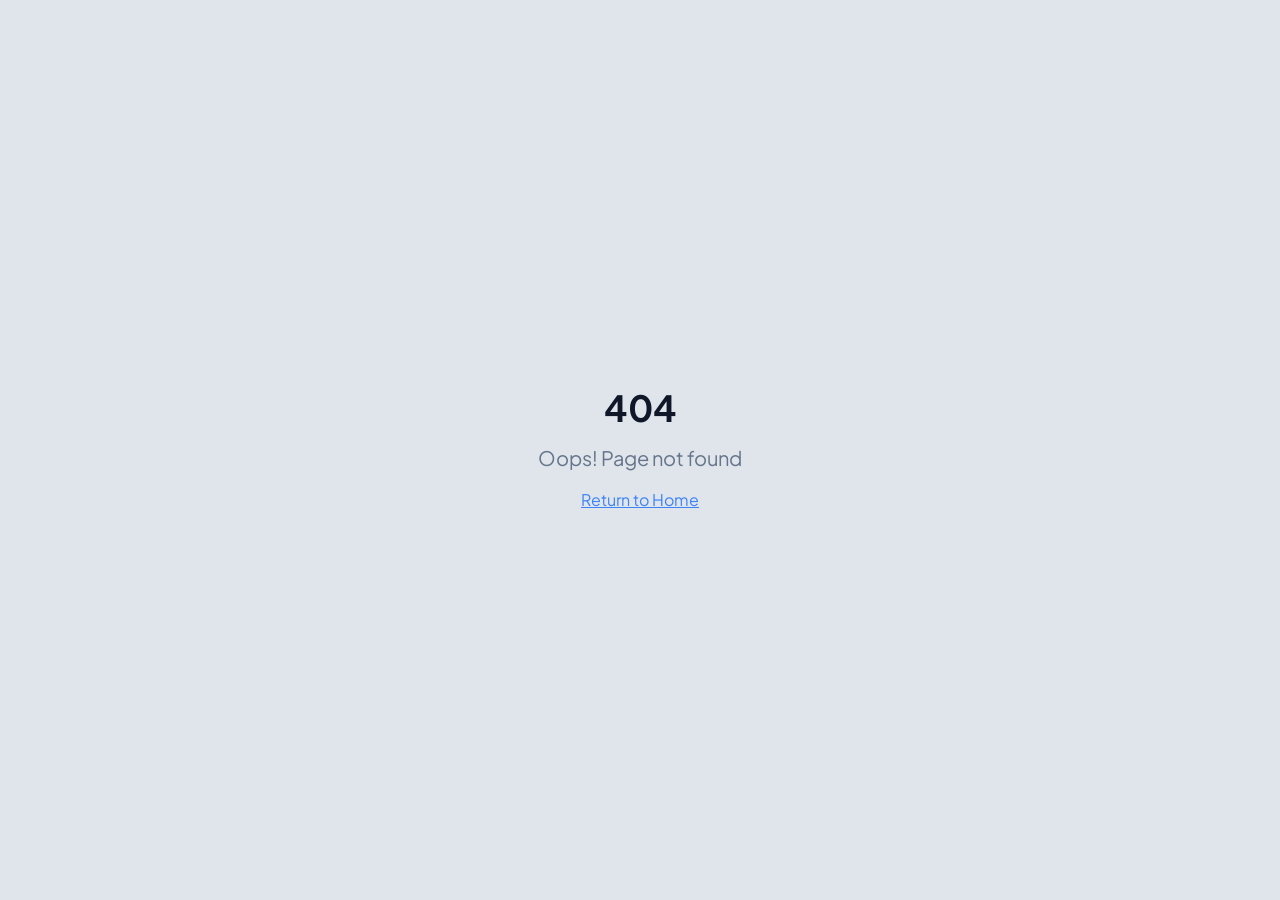
<file: index.html>
<!doctype html>
<html lang="en">
  <head>
    <meta charset="UTF-8" />
    <meta name="viewport" content="width=device-width, initial-scale=1.0" />
    <title>Silversky Technology&#39;s Portfolio</title>
    <meta name="description" content="A passionate individual who always thrives to work on end to end products which develop sustainable and scalable social and technical systems to create impact.">
    <meta name="author" content="Silversky Technology" />
    <link rel="icon" type="image/x-icon" href="/favicon.ico">

    
    
    <meta property="og:type" content="website" />
    <meta property="og:url" content="https://silverskytechnology.github.io/" />

    <meta name="twitter:card" content="summary_large_image" />

    <script type="text/javascript">
      (function(l) {
        if (l.search[1] === '/') {
          var decoded = l.search.slice(1).split('&').map(function(s) {
            return s.replace(/~and~/g, '&')
          }).join('?');
          window.history.replaceState(null, null,
            l.pathname.slice(0, -1) + decoded + l.hash
          );
        }
      }(window.location))
    </script>
    <meta property="og:title" content="Silversky Technology&#39;s Portfolio">
  <meta name="twitter:title" content="Silversky Technology&#39;s Portfolio">
  <meta property="og:description" content="A passionate individual who always thrives to work on end to end products which develop sustainable and scalable social and technical systems to create impact.">
  <meta name="twitter:description" content="A passionate individual who always thrives to work on end to end products which develop sustainable and scalable social and technical systems to create impact.">
  <script type="module" crossorigin src="/assets/index-E8wofwc_.js"></script>
  <link rel="stylesheet" crossorigin href="/assets/index-Da1UOQBT.css">
</head>

  <body>
    <div id="root"></div>
  </body>
</html>
</file>
<file: assets/index-Da1UOQBT.css>
@import"https://fonts.googleapis.com/css2?family=Plus+Jakarta+Sans:wght@300;400;500;600;700;800&display=swap";*,:before,:after{--tw-border-spacing-x: 0;--tw-border-spacing-y: 0;--tw-translate-x: 0;--tw-translate-y: 0;--tw-rotate: 0;--tw-skew-x: 0;--tw-skew-y: 0;--tw-scale-x: 1;--tw-scale-y: 1;--tw-pan-x: ;--tw-pan-y: ;--tw-pinch-zoom: ;--tw-scroll-snap-strictness: proximity;--tw-gradient-from-position: ;--tw-gradient-via-position: ;--tw-gradient-to-position: ;--tw-ordinal: ;--tw-slashed-zero: ;--tw-numeric-figure: ;--tw-numeric-spacing: ;--tw-numeric-fraction: ;--tw-ring-inset: ;--tw-ring-offset-width: 0px;--tw-ring-offset-color: #fff;--tw-ring-color: rgb(59 130 246 / .5);--tw-ring-offset-shadow: 0 0 #0000;--tw-ring-shadow: 0 0 #0000;--tw-shadow: 0 0 #0000;--tw-shadow-colored: 0 0 #0000;--tw-blur: ;--tw-brightness: ;--tw-contrast: ;--tw-grayscale: ;--tw-hue-rotate: ;--tw-invert: ;--tw-saturate: ;--tw-sepia: ;--tw-drop-shadow: ;--tw-backdrop-blur: ;--tw-backdrop-brightness: ;--tw-backdrop-contrast: ;--tw-backdrop-grayscale: ;--tw-backdrop-hue-rotate: ;--tw-backdrop-invert: ;--tw-backdrop-opacity: ;--tw-backdrop-saturate: ;--tw-backdrop-sepia: ;--tw-contain-size: ;--tw-contain-layout: ;--tw-contain-paint: ;--tw-contain-style: }::backdrop{--tw-border-spacing-x: 0;--tw-border-spacing-y: 0;--tw-translate-x: 0;--tw-translate-y: 0;--tw-rotate: 0;--tw-skew-x: 0;--tw-skew-y: 0;--tw-scale-x: 1;--tw-scale-y: 1;--tw-pan-x: ;--tw-pan-y: ;--tw-pinch-zoom: ;--tw-scroll-snap-strictness: proximity;--tw-gradient-from-position: ;--tw-gradient-via-position: ;--tw-gradient-to-position: ;--tw-ordinal: ;--tw-slashed-zero: ;--tw-numeric-figure: ;--tw-numeric-spacing: ;--tw-numeric-fraction: ;--tw-ring-inset: ;--tw-ring-offset-width: 0px;--tw-ring-offset-color: #fff;--tw-ring-color: rgb(59 130 246 / .5);--tw-ring-offset-shadow: 0 0 #0000;--tw-ring-shadow: 0 0 #0000;--tw-shadow: 0 0 #0000;--tw-shadow-colored: 0 0 #0000;--tw-blur: ;--tw-brightness: ;--tw-contrast: ;--tw-grayscale: ;--tw-hue-rotate: ;--tw-invert: ;--tw-saturate: ;--tw-sepia: ;--tw-drop-shadow: ;--tw-backdrop-blur: ;--tw-backdrop-brightness: ;--tw-backdrop-contrast: ;--tw-backdrop-grayscale: ;--tw-backdrop-hue-rotate: ;--tw-backdrop-invert: ;--tw-backdrop-opacity: ;--tw-backdrop-saturate: ;--tw-backdrop-sepia: ;--tw-contain-size: ;--tw-contain-layout: ;--tw-contain-paint: ;--tw-contain-style: }*,:before,:after{box-sizing:border-box;border-width:0;border-style:solid;border-color:#e5e7eb}:before,:after{--tw-content: ""}html,:host{line-height:1.5;-webkit-text-size-adjust:100%;-moz-tab-size:4;-o-tab-size:4;tab-size:4;font-family:Plus Jakarta Sans,sans-serif;font-feature-settings:normal;font-variation-settings:normal;-webkit-tap-highlight-color:transparent}body{margin:0;line-height:inherit}hr{height:0;color:inherit;border-top-width:1px}abbr:where([title]){-webkit-text-decoration:underline dotted;text-decoration:underline dotted}h1,h2,h3,h4,h5,h6{font-size:inherit;font-weight:inherit}a{color:inherit;text-decoration:inherit}b,strong{font-weight:bolder}code,kbd,samp,pre{font-family:ui-monospace,SFMono-Regular,Menlo,Monaco,Consolas,Liberation Mono,Courier New,monospace;font-feature-settings:normal;font-variation-settings:normal;font-size:1em}small{font-size:80%}sub,sup{font-size:75%;line-height:0;position:relative;vertical-align:baseline}sub{bottom:-.25em}sup{top:-.5em}table{text-indent:0;border-color:inherit;border-collapse:collapse}button,input,optgroup,select,textarea{font-family:inherit;font-feature-settings:inherit;font-variation-settings:inherit;font-size:100%;font-weight:inherit;line-height:inherit;letter-spacing:inherit;color:inherit;margin:0;padding:0}button,select{text-transform:none}button,input:where([type=button]),input:where([type=reset]),input:where([type=submit]){-webkit-appearance:button;background-color:transparent;background-image:none}:-moz-focusring{outline:auto}:-moz-ui-invalid{box-shadow:none}progress{vertical-align:baseline}::-webkit-inner-spin-button,::-webkit-outer-spin-button{height:auto}[type=search]{-webkit-appearance:textfield;outline-offset:-2px}::-webkit-search-decoration{-webkit-appearance:none}::-webkit-file-upload-button{-webkit-appearance:button;font:inherit}summary{display:list-item}blockquote,dl,dd,h1,h2,h3,h4,h5,h6,hr,figure,p,pre{margin:0}fieldset{margin:0;padding:0}legend{padding:0}ol,ul,menu{list-style:none;margin:0;padding:0}dialog{padding:0}textarea{resize:vertical}input::-moz-placeholder,textarea::-moz-placeholder{opacity:1;color:#9ca3af}input::placeholder,textarea::placeholder{opacity:1;color:#9ca3af}button,[role=button]{cursor:pointer}:disabled{cursor:default}img,svg,video,canvas,audio,iframe,embed,object{display:block;vertical-align:middle}img,video{max-width:100%;height:auto}[hidden]:where(:not([hidden=until-found])){display:none}:root{--background: 0 0% 100%;--foreground: 222 47% 11%;--card: 0 0% 100%;--card-foreground: 222 47% 11%;--popover: 0 0% 100%;--popover-foreground: 222 47% 11%;--primary: 217 91% 60%;--primary-foreground: 0 0% 100%;--secondary: 210 20% 96%;--secondary-foreground: 222 47% 11%;--muted: 214 20% 90%;--muted-foreground: 215 16% 47%;--accent: 217 91% 60%;--accent-foreground: 0 0% 100%;--destructive: 0 84% 60%;--destructive-foreground: 0 0% 100%;--border: 214 25% 91%;--input: 214 25% 91%;--ring: 217 91% 60%;--radius: .75rem;--sidebar-background: 0 0% 98%;--sidebar-foreground: 240 5.3% 26.1%;--sidebar-primary: 240 5.9% 10%;--sidebar-primary-foreground: 0 0% 98%;--sidebar-accent: 240 4.8% 95.9%;--sidebar-accent-foreground: 240 5.9% 10%;--sidebar-border: 220 13% 91%;--sidebar-ring: 217 91% 60%}*{border-color:hsl(var(--border))}body{--tw-bg-opacity: 1;background-color:rgb(255 255 255 / var(--tw-bg-opacity, 1));font-family:Plus Jakarta Sans,sans-serif;color:hsl(var(--foreground));-webkit-font-smoothing:antialiased;-moz-osx-font-smoothing:grayscale}h1,h2,h3,h4,h5,h6{font-family:Plus Jakarta Sans,sans-serif}.container{width:100%;margin-right:auto;margin-left:auto;padding-right:2rem;padding-left:2rem}@media (min-width: 1400px){.container{max-width:1400px}}.sr-only{position:absolute;width:1px;height:1px;padding:0;margin:-1px;overflow:hidden;clip:rect(0,0,0,0);white-space:nowrap;border-width:0}.pointer-events-none{pointer-events:none}.pointer-events-auto{pointer-events:auto}.visible{visibility:visible}.invisible{visibility:hidden}.fixed{position:fixed}.absolute{position:absolute}.relative{position:relative}.inset-0{top:0;right:0;bottom:0;left:0}.inset-x-0{left:0;right:0}.inset-y-0{top:0;bottom:0}.-bottom-1\/4{bottom:-25%}.-bottom-12{bottom:-3rem}.-left-12{left:-3rem}.-right-1\/4{right:-25%}.-right-12{right:-3rem}.-top-12{top:-3rem}.bottom-0{bottom:0}.bottom-6{bottom:1.5rem}.left-0{left:0}.left-1{left:.25rem}.left-1\/2{left:50%}.left-2{left:.5rem}.left-3{left:.75rem}.left-\[50\%\]{left:50%}.right-0{right:0}.right-1{right:.25rem}.right-2{right:.5rem}.right-3{right:.75rem}.right-4{right:1rem}.right-6{right:1.5rem}.top-0{top:0}.top-1\.5{top:.375rem}.top-1\/2{top:50%}.top-2{top:.5rem}.top-3\.5{top:.875rem}.top-4{top:1rem}.top-\[1px\]{top:1px}.top-\[50\%\]{top:50%}.top-\[60\%\]{top:60%}.top-full{top:100%}.z-10{z-index:10}.z-20{z-index:20}.z-50{z-index:50}.z-\[100\]{z-index:100}.z-\[1\]{z-index:1}.-mx-1{margin-left:-.25rem;margin-right:-.25rem}.mx-2{margin-left:.5rem;margin-right:.5rem}.mx-3\.5{margin-left:.875rem;margin-right:.875rem}.mx-auto{margin-left:auto;margin-right:auto}.my-0\.5{margin-top:.125rem;margin-bottom:.125rem}.my-1{margin-top:.25rem;margin-bottom:.25rem}.-ml-4{margin-left:-1rem}.-mt-4{margin-top:-1rem}.mb-1{margin-bottom:.25rem}.mb-2{margin-bottom:.5rem}.mb-4{margin-bottom:1rem}.mb-5{margin-bottom:1.25rem}.mb-8{margin-bottom:2rem}.ml-1{margin-left:.25rem}.ml-auto{margin-left:auto}.mr-2{margin-right:.5rem}.mt-1\.5{margin-top:.375rem}.mt-2{margin-top:.5rem}.mt-24{margin-top:6rem}.mt-4{margin-top:1rem}.mt-6{margin-top:1.5rem}.mt-auto{margin-top:auto}.line-clamp-2{overflow:hidden;display:-webkit-box;-webkit-box-orient:vertical;-webkit-line-clamp:2}.block{display:block}.flex{display:flex}.inline-flex{display:inline-flex}.table{display:table}.grid{display:grid}.hidden{display:none}.aspect-square{aspect-ratio:1 / 1}.aspect-video{aspect-ratio:16 / 9}.size-4{width:1rem;height:1rem}.h-1\.5{height:.375rem}.h-10{height:2.5rem}.h-11{height:2.75rem}.h-12{height:3rem}.h-2{height:.5rem}.h-2\.5{height:.625rem}.h-3{height:.75rem}.h-3\.5{height:.875rem}.h-4{height:1rem}.h-5{height:1.25rem}.h-6{height:1.5rem}.h-7{height:1.75rem}.h-8{height:2rem}.h-9{height:2.25rem}.h-\[1px\]{height:1px}.h-\[45\%\]{height:45%}.h-\[var\(--radix-navigation-menu-viewport-height\)\]{height:var(--radix-navigation-menu-viewport-height)}.h-\[var\(--radix-select-trigger-height\)\]{height:var(--radix-select-trigger-height)}.h-auto{height:auto}.h-full{height:100%}.h-px{height:1px}.h-svh{height:100svh}.max-h-96{max-height:24rem}.max-h-\[300px\]{max-height:300px}.max-h-screen{max-height:100vh}.min-h-0{min-height:0px}.min-h-\[80px\]{min-height:80px}.min-h-screen{min-height:100vh}.min-h-svh{min-height:100svh}.w-0{width:0px}.w-1{width:.25rem}.w-10{width:2.5rem}.w-11{width:2.75rem}.w-12{width:3rem}.w-16{width:4rem}.w-2{width:.5rem}.w-2\.5{width:.625rem}.w-20{width:5rem}.w-24{width:6rem}.w-3{width:.75rem}.w-3\.5{width:.875rem}.w-3\/4{width:75%}.w-32{width:8rem}.w-4{width:1rem}.w-44{width:11rem}.w-5{width:1.25rem}.w-5\/6{width:83.333333%}.w-64{width:16rem}.w-7{width:1.75rem}.w-72{width:18rem}.w-8{width:2rem}.w-9{width:2.25rem}.w-\[--sidebar-width\]{width:var(--sidebar-width)}.w-\[100px\]{width:100px}.w-\[1px\]{width:1px}.w-auto{width:auto}.w-fit{width:-moz-fit-content;width:fit-content}.w-full{width:100%}.w-max{width:-moz-max-content;width:max-content}.w-px{width:1px}.min-w-0{min-width:0px}.min-w-5{min-width:1.25rem}.min-w-\[12rem\]{min-width:12rem}.min-w-\[8rem\]{min-width:8rem}.min-w-\[var\(--radix-select-trigger-width\)\]{min-width:var(--radix-select-trigger-width)}.max-w-\[--skeleton-width\]{max-width:var(--skeleton-width)}.max-w-lg{max-width:32rem}.max-w-max{max-width:-moz-max-content;max-width:max-content}.max-w-md{max-width:28rem}.max-w-xs{max-width:20rem}.flex-1{flex:1 1 0%}.shrink-0{flex-shrink:0}.flex-grow,.grow{flex-grow:1}.grow-0{flex-grow:0}.basis-full{flex-basis:100%}.caption-bottom{caption-side:bottom}.border-collapse{border-collapse:collapse}.-translate-x-1\/2{--tw-translate-x: -50%;transform:translate(var(--tw-translate-x),var(--tw-translate-y)) rotate(var(--tw-rotate)) skew(var(--tw-skew-x)) skewY(var(--tw-skew-y)) scaleX(var(--tw-scale-x)) scaleY(var(--tw-scale-y))}.-translate-x-px{--tw-translate-x: -1px;transform:translate(var(--tw-translate-x),var(--tw-translate-y)) rotate(var(--tw-rotate)) skew(var(--tw-skew-x)) skewY(var(--tw-skew-y)) scaleX(var(--tw-scale-x)) scaleY(var(--tw-scale-y))}.-translate-y-1\/2{--tw-translate-y: -50%;transform:translate(var(--tw-translate-x),var(--tw-translate-y)) rotate(var(--tw-rotate)) skew(var(--tw-skew-x)) skewY(var(--tw-skew-y)) scaleX(var(--tw-scale-x)) scaleY(var(--tw-scale-y))}.translate-x-\[-50\%\]{--tw-translate-x: -50%;transform:translate(var(--tw-translate-x),var(--tw-translate-y)) rotate(var(--tw-rotate)) skew(var(--tw-skew-x)) skewY(var(--tw-skew-y)) scaleX(var(--tw-scale-x)) scaleY(var(--tw-scale-y))}.translate-x-px{--tw-translate-x: 1px;transform:translate(var(--tw-translate-x),var(--tw-translate-y)) rotate(var(--tw-rotate)) skew(var(--tw-skew-x)) skewY(var(--tw-skew-y)) scaleX(var(--tw-scale-x)) scaleY(var(--tw-scale-y))}.translate-y-\[-50\%\]{--tw-translate-y: -50%;transform:translate(var(--tw-translate-x),var(--tw-translate-y)) rotate(var(--tw-rotate)) skew(var(--tw-skew-x)) skewY(var(--tw-skew-y)) scaleX(var(--tw-scale-x)) scaleY(var(--tw-scale-y))}.rotate-45{--tw-rotate: 45deg;transform:translate(var(--tw-translate-x),var(--tw-translate-y)) rotate(var(--tw-rotate)) skew(var(--tw-skew-x)) skewY(var(--tw-skew-y)) scaleX(var(--tw-scale-x)) scaleY(var(--tw-scale-y))}.rotate-90{--tw-rotate: 90deg;transform:translate(var(--tw-translate-x),var(--tw-translate-y)) rotate(var(--tw-rotate)) skew(var(--tw-skew-x)) skewY(var(--tw-skew-y)) scaleX(var(--tw-scale-x)) scaleY(var(--tw-scale-y))}.transform{transform:translate(var(--tw-translate-x),var(--tw-translate-y)) rotate(var(--tw-rotate)) skew(var(--tw-skew-x)) skewY(var(--tw-skew-y)) scaleX(var(--tw-scale-x)) scaleY(var(--tw-scale-y))}@keyframes pulse{50%{opacity:.5}}.animate-pulse{animation:pulse 2s cubic-bezier(.4,0,.6,1) infinite}.cursor-default{cursor:default}.cursor-pointer{cursor:pointer}.touch-none{touch-action:none}.select-none{-webkit-user-select:none;-moz-user-select:none;user-select:none}.list-none{list-style-type:none}.break-inside-avoid{-moz-column-break-inside:avoid;break-inside:avoid}.grid-cols-1{grid-template-columns:repeat(1,minmax(0,1fr))}.flex-row{flex-direction:row}.flex-col{flex-direction:column}.flex-col-reverse{flex-direction:column-reverse}.flex-wrap{flex-wrap:wrap}.items-start{align-items:flex-start}.items-end{align-items:flex-end}.items-center{align-items:center}.items-stretch{align-items:stretch}.justify-center{justify-content:center}.justify-between{justify-content:space-between}.gap-0{gap:0px}.gap-1{gap:.25rem}.gap-1\.5{gap:.375rem}.gap-2{gap:.5rem}.gap-3{gap:.75rem}.gap-4{gap:1rem}.gap-6{gap:1.5rem}.space-x-1>:not([hidden])~:not([hidden]){--tw-space-x-reverse: 0;margin-right:calc(.25rem * var(--tw-space-x-reverse));margin-left:calc(.25rem * calc(1 - var(--tw-space-x-reverse)))}.space-x-4>:not([hidden])~:not([hidden]){--tw-space-x-reverse: 0;margin-right:calc(1rem * var(--tw-space-x-reverse));margin-left:calc(1rem * calc(1 - var(--tw-space-x-reverse)))}.space-y-1>:not([hidden])~:not([hidden]){--tw-space-y-reverse: 0;margin-top:calc(.25rem * calc(1 - var(--tw-space-y-reverse)));margin-bottom:calc(.25rem * var(--tw-space-y-reverse))}.space-y-1\.5>:not([hidden])~:not([hidden]){--tw-space-y-reverse: 0;margin-top:calc(.375rem * calc(1 - var(--tw-space-y-reverse)));margin-bottom:calc(.375rem * var(--tw-space-y-reverse))}.space-y-2>:not([hidden])~:not([hidden]){--tw-space-y-reverse: 0;margin-top:calc(.5rem * calc(1 - var(--tw-space-y-reverse)));margin-bottom:calc(.5rem * var(--tw-space-y-reverse))}.space-y-3>:not([hidden])~:not([hidden]){--tw-space-y-reverse: 0;margin-top:calc(.75rem * calc(1 - var(--tw-space-y-reverse)));margin-bottom:calc(.75rem * var(--tw-space-y-reverse))}.space-y-4>:not([hidden])~:not([hidden]){--tw-space-y-reverse: 0;margin-top:calc(1rem * calc(1 - var(--tw-space-y-reverse)));margin-bottom:calc(1rem * var(--tw-space-y-reverse))}.overflow-auto{overflow:auto}.overflow-hidden{overflow:hidden}.overflow-y-auto{overflow-y:auto}.overflow-x-hidden{overflow-x:hidden}.whitespace-nowrap{white-space:nowrap}.break-words{overflow-wrap:break-word}.rounded-2xl{border-radius:1rem}.rounded-\[2px\]{border-radius:2px}.rounded-\[inherit\]{border-radius:inherit}.rounded-full{border-radius:9999px}.rounded-lg{border-radius:var(--radius)}.rounded-md{border-radius:calc(var(--radius) - 2px)}.rounded-sm{border-radius:calc(var(--radius) - 4px)}.rounded-xl{border-radius:.75rem}.rounded-b-2xl{border-bottom-right-radius:1rem;border-bottom-left-radius:1rem}.rounded-t-\[10px\]{border-top-left-radius:10px;border-top-right-radius:10px}.rounded-tl-sm{border-top-left-radius:calc(var(--radius) - 4px)}.border{border-width:1px}.border-2{border-width:2px}.border-\[1\.5px\]{border-width:1.5px}.border-y{border-top-width:1px;border-bottom-width:1px}.border-b{border-bottom-width:1px}.border-l{border-left-width:1px}.border-r{border-right-width:1px}.border-t{border-top-width:1px}.border-dashed{border-style:dashed}.border-\[--color-border\]{border-color:var(--color-border)}.border-amber-200\/60{border-color:#fde68a99}.border-blue-200\/60{border-color:#bfdbfe99}.border-border{border-color:hsl(var(--border))}.border-border\/50{border-color:hsl(var(--border) / .5)}.border-cyan-200\/60{border-color:#a5f3fc99}.border-destructive{border-color:hsl(var(--destructive))}.border-destructive\/50{border-color:hsl(var(--destructive) / .5)}.border-emerald-200\/60{border-color:#a7f3d099}.border-foreground\/15{border-color:hsl(var(--foreground) / .15)}.border-foreground\/5{border-color:hsl(var(--foreground) / .05)}.border-fuchsia-200\/60{border-color:#f5d0fe99}.border-gray-200\/60{border-color:#e5e7eb99}.border-green-200\/60{border-color:#bbf7d099}.border-indigo-200\/60{border-color:#c7d2fe99}.border-input{border-color:hsl(var(--input))}.border-lime-200\/60{border-color:#d9f99d99}.border-orange-200\/60{border-color:#fed7aa99}.border-pink-200\/60{border-color:#fbcfe899}.border-primary{border-color:hsl(var(--primary))}.border-purple-200\/60{border-color:#e9d5ff99}.border-red-200\/60{border-color:#fecaca99}.border-rose-200\/60{border-color:#fecdd399}.border-sidebar-border{border-color:hsl(var(--sidebar-border))}.border-sky-200\/60{border-color:#bae6fd99}.border-slate-100{--tw-border-opacity: 1;border-color:rgb(241 245 249 / var(--tw-border-opacity, 1))}.border-slate-200\/60{border-color:#e2e8f099}.border-stone-200\/60{border-color:#e7e5e499}.border-teal-200\/60{border-color:#99f6e499}.border-transparent{border-color:transparent}.border-violet-200\/60{border-color:#ddd6fe99}.border-yellow-200\/60{border-color:#fef08a99}.border-zinc-200\/60{border-color:#e4e4e799}.border-l-transparent{border-left-color:transparent}.border-t-transparent{border-top-color:transparent}.bg-\[--color-bg\]{background-color:var(--color-bg)}.bg-accent{background-color:hsl(var(--accent))}.bg-amber-50\/80{background-color:#fffbebcc}.bg-background{background-color:hsl(var(--background))}.bg-background\/50{background-color:hsl(var(--background) / .5)}.bg-background\/70{background-color:hsl(var(--background) / .7)}.bg-black\/80{background-color:#000c}.bg-blue-50\/80{background-color:#eff6ffcc}.bg-blue-600{--tw-bg-opacity: 1;background-color:rgb(37 99 235 / var(--tw-bg-opacity, 1))}.bg-border{background-color:hsl(var(--border))}.bg-card{background-color:hsl(var(--card))}.bg-cyan-50\/80{background-color:#ecfeffcc}.bg-destructive{background-color:hsl(var(--destructive))}.bg-emerald-50\/80{background-color:#ecfdf5cc}.bg-foreground{background-color:hsl(var(--foreground))}.bg-fuchsia-50\/80{background-color:#fdf4ffcc}.bg-gray-50\/80{background-color:#f9fafbcc}.bg-green-50\/80{background-color:#f0fdf4cc}.bg-indigo-50\/80{background-color:#eef2ffcc}.bg-lime-50\/80{background-color:#f7fee7cc}.bg-muted{background-color:hsl(var(--muted))}.bg-muted\/50{background-color:hsl(var(--muted) / .5)}.bg-orange-50\/80{background-color:#fff7edcc}.bg-pink-50\/80{background-color:#fdf2f8cc}.bg-popover{background-color:hsl(var(--popover))}.bg-primary{background-color:hsl(var(--primary))}.bg-purple-50\/80{background-color:#faf5ffcc}.bg-red-50\/80{background-color:#fef2f2cc}.bg-rose-50\/80{background-color:#fff1f2cc}.bg-secondary{background-color:hsl(var(--secondary))}.bg-sidebar{background-color:hsl(var(--sidebar-background))}.bg-sidebar-border{background-color:hsl(var(--sidebar-border))}.bg-sky-50\/80{background-color:#f0f9ffcc}.bg-slate-50\/80{background-color:#f8fafccc}.bg-stone-50\/80{background-color:#fafaf9cc}.bg-teal-50\/80{background-color:#f0fdfacc}.bg-transparent{background-color:transparent}.bg-violet-50\/80{background-color:#f5f3ffcc}.bg-white\/90{background-color:#ffffffe6}.bg-yellow-50\/80{background-color:#fefce8cc}.bg-zinc-50\/80{background-color:#fafafacc}.bg-gradient-to-br{background-image:linear-gradient(to bottom right,var(--tw-gradient-stops))}.bg-gradient-to-t{background-image:linear-gradient(to top,var(--tw-gradient-stops))}.from-primary\/5{--tw-gradient-from: hsl(var(--primary) / .05) var(--tw-gradient-from-position);--tw-gradient-to: hsl(var(--primary) / 0) var(--tw-gradient-to-position);--tw-gradient-stops: var(--tw-gradient-from), var(--tw-gradient-to)}.from-sky-50{--tw-gradient-from: #f0f9ff var(--tw-gradient-from-position);--tw-gradient-to: rgb(240 249 255 / 0) var(--tw-gradient-to-position);--tw-gradient-stops: var(--tw-gradient-from), var(--tw-gradient-to)}.from-transparent{--tw-gradient-from: transparent var(--tw-gradient-from-position);--tw-gradient-to: rgb(0 0 0 / 0) var(--tw-gradient-to-position);--tw-gradient-stops: var(--tw-gradient-from), var(--tw-gradient-to)}.via-background{--tw-gradient-to: hsl(var(--background) / 0) var(--tw-gradient-to-position);--tw-gradient-stops: var(--tw-gradient-from), hsl(var(--background)) var(--tw-gradient-via-position), var(--tw-gradient-to)}.via-white{--tw-gradient-to: rgb(255 255 255 / 0) var(--tw-gradient-to-position);--tw-gradient-stops: var(--tw-gradient-from), #fff var(--tw-gradient-via-position), var(--tw-gradient-to)}.via-white\/20{--tw-gradient-to: rgb(255 255 255 / 0) var(--tw-gradient-to-position);--tw-gradient-stops: var(--tw-gradient-from), rgb(255 255 255 / .2) var(--tw-gradient-via-position), var(--tw-gradient-to)}.to-indigo-50\/60{--tw-gradient-to: rgb(238 242 255 / .6) var(--tw-gradient-to-position)}.to-primary\/10{--tw-gradient-to: hsl(var(--primary) / .1) var(--tw-gradient-to-position)}.to-white{--tw-gradient-to: #fff var(--tw-gradient-to-position)}.fill-current{fill:currentColor}.object-contain{-o-object-fit:contain;object-fit:contain}.object-cover{-o-object-fit:cover;object-fit:cover}.object-center{-o-object-position:center;object-position:center}.p-0{padding:0}.p-1{padding:.25rem}.p-1\.5{padding:.375rem}.p-2{padding:.5rem}.p-3{padding:.75rem}.p-4{padding:1rem}.p-5{padding:1.25rem}.p-6{padding:1.5rem}.p-8{padding:2rem}.p-\[1px\]{padding:1px}.px-1{padding-left:.25rem;padding-right:.25rem}.px-2{padding-left:.5rem;padding-right:.5rem}.px-2\.5{padding-left:.625rem;padding-right:.625rem}.px-3{padding-left:.75rem;padding-right:.75rem}.px-4{padding-left:1rem;padding-right:1rem}.px-5{padding-left:1.25rem;padding-right:1.25rem}.px-8{padding-left:2rem;padding-right:2rem}.py-0\.5{padding-top:.125rem;padding-bottom:.125rem}.py-1{padding-top:.25rem;padding-bottom:.25rem}.py-1\.5{padding-top:.375rem;padding-bottom:.375rem}.py-10{padding-top:2.5rem;padding-bottom:2.5rem}.py-2{padding-top:.5rem;padding-bottom:.5rem}.py-20{padding-top:5rem;padding-bottom:5rem}.py-3{padding-top:.75rem;padding-bottom:.75rem}.py-4{padding-top:1rem;padding-bottom:1rem}.py-6{padding-top:1.5rem;padding-bottom:1.5rem}.py-8{padding-top:2rem;padding-bottom:2rem}.pb-16{padding-bottom:4rem}.pb-3{padding-bottom:.75rem}.pb-4{padding-bottom:1rem}.pl-10{padding-left:2.5rem}.pl-2\.5{padding-left:.625rem}.pl-4{padding-left:1rem}.pl-8{padding-left:2rem}.pr-2{padding-right:.5rem}.pr-2\.5{padding-right:.625rem}.pr-8{padding-right:2rem}.pt-0{padding-top:0}.pt-1{padding-top:.25rem}.pt-3{padding-top:.75rem}.pt-4{padding-top:1rem}.text-left{text-align:left}.text-center{text-align:center}.align-middle{vertical-align:middle}.font-mono{font-family:ui-monospace,SFMono-Regular,Menlo,Monaco,Consolas,Liberation Mono,Courier New,monospace}.font-sans{font-family:Plus Jakarta Sans,sans-serif}.text-2xl{font-size:1.5rem;line-height:2rem}.text-3xl{font-size:1.875rem;line-height:2.25rem}.text-4xl{font-size:2.25rem;line-height:2.5rem}.text-\[0\.8rem\]{font-size:.8rem}.text-base{font-size:1rem;line-height:1.5rem}.text-lg{font-size:1.125rem;line-height:1.75rem}.text-sm{font-size:.875rem;line-height:1.25rem}.text-xl{font-size:1.25rem;line-height:1.75rem}.text-xs{font-size:.75rem;line-height:1rem}.font-bold{font-weight:700}.font-medium{font-weight:500}.font-normal{font-weight:400}.font-semibold{font-weight:600}.tabular-nums{--tw-numeric-spacing: tabular-nums;font-variant-numeric:var(--tw-ordinal) var(--tw-slashed-zero) var(--tw-numeric-figure) var(--tw-numeric-spacing) var(--tw-numeric-fraction)}.leading-none{line-height:1}.leading-relaxed{line-height:1.625}.leading-tight{line-height:1.25}.tracking-normal{letter-spacing:0em}.tracking-tight{letter-spacing:-.025em}.tracking-widest{letter-spacing:.1em}.text-accent-foreground{color:hsl(var(--accent-foreground))}.text-amber-500{--tw-text-opacity: 1;color:rgb(245 158 11 / var(--tw-text-opacity, 1))}.text-amber-800{--tw-text-opacity: 1;color:rgb(146 64 14 / var(--tw-text-opacity, 1))}.text-background{color:hsl(var(--background))}.text-blue-500{--tw-text-opacity: 1;color:rgb(59 130 246 / var(--tw-text-opacity, 1))}.text-blue-800{--tw-text-opacity: 1;color:rgb(30 64 175 / var(--tw-text-opacity, 1))}.text-card-foreground{color:hsl(var(--card-foreground))}.text-current{color:currentColor}.text-cyan-500{--tw-text-opacity: 1;color:rgb(6 182 212 / var(--tw-text-opacity, 1))}.text-cyan-800{--tw-text-opacity: 1;color:rgb(21 94 117 / var(--tw-text-opacity, 1))}.text-destructive{color:hsl(var(--destructive))}.text-destructive-foreground{color:hsl(var(--destructive-foreground))}.text-emerald-500{--tw-text-opacity: 1;color:rgb(16 185 129 / var(--tw-text-opacity, 1))}.text-emerald-600{--tw-text-opacity: 1;color:rgb(5 150 105 / var(--tw-text-opacity, 1))}.text-emerald-800{--tw-text-opacity: 1;color:rgb(6 95 70 / var(--tw-text-opacity, 1))}.text-foreground{color:hsl(var(--foreground))}.text-foreground\/50{color:hsl(var(--foreground) / .5)}.text-foreground\/70{color:hsl(var(--foreground) / .7)}.text-foreground\/80{color:hsl(var(--foreground) / .8)}.text-fuchsia-500{--tw-text-opacity: 1;color:rgb(217 70 239 / var(--tw-text-opacity, 1))}.text-fuchsia-800{--tw-text-opacity: 1;color:rgb(134 25 143 / var(--tw-text-opacity, 1))}.text-gray-500{--tw-text-opacity: 1;color:rgb(107 114 128 / var(--tw-text-opacity, 1))}.text-gray-800{--tw-text-opacity: 1;color:rgb(31 41 55 / var(--tw-text-opacity, 1))}.text-green-500{--tw-text-opacity: 1;color:rgb(34 197 94 / var(--tw-text-opacity, 1))}.text-green-800{--tw-text-opacity: 1;color:rgb(22 101 52 / var(--tw-text-opacity, 1))}.text-indigo-500{--tw-text-opacity: 1;color:rgb(99 102 241 / var(--tw-text-opacity, 1))}.text-indigo-800{--tw-text-opacity: 1;color:rgb(55 48 163 / var(--tw-text-opacity, 1))}.text-lime-500{--tw-text-opacity: 1;color:rgb(132 204 22 / var(--tw-text-opacity, 1))}.text-lime-800{--tw-text-opacity: 1;color:rgb(63 98 18 / var(--tw-text-opacity, 1))}.text-muted-foreground{color:hsl(var(--muted-foreground))}.text-orange-500{--tw-text-opacity: 1;color:rgb(249 115 22 / var(--tw-text-opacity, 1))}.text-orange-800{--tw-text-opacity: 1;color:rgb(154 52 18 / var(--tw-text-opacity, 1))}.text-pink-500{--tw-text-opacity: 1;color:rgb(236 72 153 / var(--tw-text-opacity, 1))}.text-pink-800{--tw-text-opacity: 1;color:rgb(157 23 77 / var(--tw-text-opacity, 1))}.text-popover-foreground{color:hsl(var(--popover-foreground))}.text-primary{color:hsl(var(--primary))}.text-primary-foreground{color:hsl(var(--primary-foreground))}.text-purple-500{--tw-text-opacity: 1;color:rgb(168 85 247 / var(--tw-text-opacity, 1))}.text-purple-800{--tw-text-opacity: 1;color:rgb(107 33 168 / var(--tw-text-opacity, 1))}.text-red-500{--tw-text-opacity: 1;color:rgb(239 68 68 / var(--tw-text-opacity, 1))}.text-red-800{--tw-text-opacity: 1;color:rgb(153 27 27 / var(--tw-text-opacity, 1))}.text-rose-500{--tw-text-opacity: 1;color:rgb(244 63 94 / var(--tw-text-opacity, 1))}.text-rose-800{--tw-text-opacity: 1;color:rgb(159 18 57 / var(--tw-text-opacity, 1))}.text-secondary-foreground{color:hsl(var(--secondary-foreground))}.text-sidebar-foreground{color:hsl(var(--sidebar-foreground))}.text-sidebar-foreground\/70{color:hsl(var(--sidebar-foreground) / .7)}.text-sky-500{--tw-text-opacity: 1;color:rgb(14 165 233 / var(--tw-text-opacity, 1))}.text-sky-800{--tw-text-opacity: 1;color:rgb(7 89 133 / var(--tw-text-opacity, 1))}.text-slate-500{--tw-text-opacity: 1;color:rgb(100 116 139 / var(--tw-text-opacity, 1))}.text-slate-800{--tw-text-opacity: 1;color:rgb(30 41 59 / var(--tw-text-opacity, 1))}.text-stone-500{--tw-text-opacity: 1;color:rgb(120 113 108 / var(--tw-text-opacity, 1))}.text-stone-800{--tw-text-opacity: 1;color:rgb(41 37 36 / var(--tw-text-opacity, 1))}.text-teal-500{--tw-text-opacity: 1;color:rgb(20 184 166 / var(--tw-text-opacity, 1))}.text-teal-800{--tw-text-opacity: 1;color:rgb(17 94 89 / var(--tw-text-opacity, 1))}.text-violet-500{--tw-text-opacity: 1;color:rgb(139 92 246 / var(--tw-text-opacity, 1))}.text-violet-800{--tw-text-opacity: 1;color:rgb(91 33 182 / var(--tw-text-opacity, 1))}.text-white{--tw-text-opacity: 1;color:rgb(255 255 255 / var(--tw-text-opacity, 1))}.text-yellow-500{--tw-text-opacity: 1;color:rgb(234 179 8 / var(--tw-text-opacity, 1))}.text-yellow-800{--tw-text-opacity: 1;color:rgb(133 77 14 / var(--tw-text-opacity, 1))}.text-zinc-500{--tw-text-opacity: 1;color:rgb(113 113 122 / var(--tw-text-opacity, 1))}.text-zinc-800{--tw-text-opacity: 1;color:rgb(39 39 42 / var(--tw-text-opacity, 1))}.underline{text-decoration-line:underline}.underline-offset-4{text-underline-offset:4px}.opacity-0{opacity:0}.opacity-50{opacity:.5}.opacity-60{opacity:.6}.opacity-70{opacity:.7}.opacity-80{opacity:.8}.opacity-90{opacity:.9}.shadow-\[0_0_0_1px_hsl\(var\(--sidebar-border\)\)\]{--tw-shadow: 0 0 0 1px hsl(var(--sidebar-border));--tw-shadow-colored: 0 0 0 1px var(--tw-shadow-color);box-shadow:var(--tw-ring-offset-shadow, 0 0 #0000),var(--tw-ring-shadow, 0 0 #0000),var(--tw-shadow)}.shadow-lg{--tw-shadow: 0 10px 15px -3px rgb(0 0 0 / .1), 0 4px 6px -4px rgb(0 0 0 / .1);--tw-shadow-colored: 0 10px 15px -3px var(--tw-shadow-color), 0 4px 6px -4px var(--tw-shadow-color);box-shadow:var(--tw-ring-offset-shadow, 0 0 #0000),var(--tw-ring-shadow, 0 0 #0000),var(--tw-shadow)}.shadow-md{--tw-shadow: 0 4px 6px -1px rgb(0 0 0 / .1), 0 2px 4px -2px rgb(0 0 0 / .1);--tw-shadow-colored: 0 4px 6px -1px var(--tw-shadow-color), 0 2px 4px -2px var(--tw-shadow-color);box-shadow:var(--tw-ring-offset-shadow, 0 0 #0000),var(--tw-ring-shadow, 0 0 #0000),var(--tw-shadow)}.shadow-none{--tw-shadow: 0 0 #0000;--tw-shadow-colored: 0 0 #0000;box-shadow:var(--tw-ring-offset-shadow, 0 0 #0000),var(--tw-ring-shadow, 0 0 #0000),var(--tw-shadow)}.shadow-sm{--tw-shadow: 0 1px 2px 0 rgb(0 0 0 / .05);--tw-shadow-colored: 0 1px 2px 0 var(--tw-shadow-color);box-shadow:var(--tw-ring-offset-shadow, 0 0 #0000),var(--tw-ring-shadow, 0 0 #0000),var(--tw-shadow)}.shadow-xl{--tw-shadow: 0 20px 25px -5px rgb(0 0 0 / .1), 0 8px 10px -6px rgb(0 0 0 / .1);--tw-shadow-colored: 0 20px 25px -5px var(--tw-shadow-color), 0 8px 10px -6px var(--tw-shadow-color);box-shadow:var(--tw-ring-offset-shadow, 0 0 #0000),var(--tw-ring-shadow, 0 0 #0000),var(--tw-shadow)}.outline-none{outline:2px solid transparent;outline-offset:2px}.outline{outline-style:solid}.ring-0{--tw-ring-offset-shadow: var(--tw-ring-inset) 0 0 0 var(--tw-ring-offset-width) var(--tw-ring-offset-color);--tw-ring-shadow: var(--tw-ring-inset) 0 0 0 calc(0px + var(--tw-ring-offset-width)) var(--tw-ring-color);box-shadow:var(--tw-ring-offset-shadow),var(--tw-ring-shadow),var(--tw-shadow, 0 0 #0000)}.ring-2{--tw-ring-offset-shadow: var(--tw-ring-inset) 0 0 0 var(--tw-ring-offset-width) var(--tw-ring-offset-color);--tw-ring-shadow: var(--tw-ring-inset) 0 0 0 calc(2px + var(--tw-ring-offset-width)) var(--tw-ring-color);box-shadow:var(--tw-ring-offset-shadow),var(--tw-ring-shadow),var(--tw-shadow, 0 0 #0000)}.ring-ring{--tw-ring-color: hsl(var(--ring))}.ring-sidebar-ring{--tw-ring-color: hsl(var(--sidebar-ring))}.ring-offset-background{--tw-ring-offset-color: hsl(var(--background))}.blur{--tw-blur: blur(8px);filter:var(--tw-blur) var(--tw-brightness) var(--tw-contrast) var(--tw-grayscale) var(--tw-hue-rotate) var(--tw-invert) var(--tw-saturate) var(--tw-sepia) var(--tw-drop-shadow)}.filter{filter:var(--tw-blur) var(--tw-brightness) var(--tw-contrast) var(--tw-grayscale) var(--tw-hue-rotate) var(--tw-invert) var(--tw-saturate) var(--tw-sepia) var(--tw-drop-shadow)}.backdrop-blur-sm{--tw-backdrop-blur: blur(4px);-webkit-backdrop-filter:var(--tw-backdrop-blur) var(--tw-backdrop-brightness) var(--tw-backdrop-contrast) var(--tw-backdrop-grayscale) var(--tw-backdrop-hue-rotate) var(--tw-backdrop-invert) var(--tw-backdrop-opacity) var(--tw-backdrop-saturate) var(--tw-backdrop-sepia);backdrop-filter:var(--tw-backdrop-blur) var(--tw-backdrop-brightness) var(--tw-backdrop-contrast) var(--tw-backdrop-grayscale) var(--tw-backdrop-hue-rotate) var(--tw-backdrop-invert) var(--tw-backdrop-opacity) var(--tw-backdrop-saturate) var(--tw-backdrop-sepia)}.transition{transition-property:color,background-color,border-color,text-decoration-color,fill,stroke,opacity,box-shadow,transform,filter,-webkit-backdrop-filter;transition-property:color,background-color,border-color,text-decoration-color,fill,stroke,opacity,box-shadow,transform,filter,backdrop-filter;transition-property:color,background-color,border-color,text-decoration-color,fill,stroke,opacity,box-shadow,transform,filter,backdrop-filter,-webkit-backdrop-filter;transition-timing-function:cubic-bezier(.4,0,.2,1);transition-duration:.15s}.transition-\[left\,right\,width\]{transition-property:left,right,width;transition-timing-function:cubic-bezier(.4,0,.2,1);transition-duration:.15s}.transition-\[margin\,opa\]{transition-property:margin,opa;transition-timing-function:cubic-bezier(.4,0,.2,1);transition-duration:.15s}.transition-\[width\,height\,padding\]{transition-property:width,height,padding;transition-timing-function:cubic-bezier(.4,0,.2,1);transition-duration:.15s}.transition-\[width\]{transition-property:width;transition-timing-function:cubic-bezier(.4,0,.2,1);transition-duration:.15s}.transition-all{transition-property:all;transition-timing-function:cubic-bezier(.4,0,.2,1);transition-duration:.15s}.transition-colors{transition-property:color,background-color,border-color,text-decoration-color,fill,stroke;transition-timing-function:cubic-bezier(.4,0,.2,1);transition-duration:.15s}.transition-opacity{transition-property:opacity;transition-timing-function:cubic-bezier(.4,0,.2,1);transition-duration:.15s}.transition-shadow{transition-property:box-shadow;transition-timing-function:cubic-bezier(.4,0,.2,1);transition-duration:.15s}.transition-transform{transition-property:transform;transition-timing-function:cubic-bezier(.4,0,.2,1);transition-duration:.15s}.duration-1000{transition-duration:1s}.duration-200{transition-duration:.2s}.duration-300{transition-duration:.3s}.ease-in-out{transition-timing-function:cubic-bezier(.4,0,.2,1)}.ease-linear{transition-timing-function:linear}@keyframes enter{0%{opacity:var(--tw-enter-opacity, 1);transform:translate3d(var(--tw-enter-translate-x, 0),var(--tw-enter-translate-y, 0),0) scale3d(var(--tw-enter-scale, 1),var(--tw-enter-scale, 1),var(--tw-enter-scale, 1)) rotate(var(--tw-enter-rotate, 0))}}@keyframes exit{to{opacity:var(--tw-exit-opacity, 1);transform:translate3d(var(--tw-exit-translate-x, 0),var(--tw-exit-translate-y, 0),0) scale3d(var(--tw-exit-scale, 1),var(--tw-exit-scale, 1),var(--tw-exit-scale, 1)) rotate(var(--tw-exit-rotate, 0))}}.animate-in{animation-name:enter;animation-duration:.15s;--tw-enter-opacity: initial;--tw-enter-scale: initial;--tw-enter-rotate: initial;--tw-enter-translate-x: initial;--tw-enter-translate-y: initial}.fade-in-0{--tw-enter-opacity: 0}.fade-in-80{--tw-enter-opacity: .8}.zoom-in-95{--tw-enter-scale: .95}.duration-1000{animation-duration:1s}.duration-200{animation-duration:.2s}.duration-300{animation-duration:.3s}.ease-in-out{animation-timing-function:cubic-bezier(.4,0,.2,1)}.ease-linear{animation-timing-function:linear}.file\:border-0::file-selector-button{border-width:0px}.file\:bg-transparent::file-selector-button{background-color:transparent}.file\:text-sm::file-selector-button{font-size:.875rem;line-height:1.25rem}.file\:font-medium::file-selector-button{font-weight:500}.file\:text-foreground::file-selector-button{color:hsl(var(--foreground))}.placeholder\:text-muted-foreground::-moz-placeholder{color:hsl(var(--muted-foreground))}.placeholder\:text-muted-foreground::placeholder{color:hsl(var(--muted-foreground))}.after\:absolute:after{content:var(--tw-content);position:absolute}.after\:-inset-2:after{content:var(--tw-content);top:-.5rem;right:-.5rem;bottom:-.5rem;left:-.5rem}.after\:inset-y-0:after{content:var(--tw-content);top:0;bottom:0}.after\:left-1\/2:after{content:var(--tw-content);left:50%}.after\:w-1:after{content:var(--tw-content);width:.25rem}.after\:w-\[2px\]:after{content:var(--tw-content);width:2px}.after\:-translate-x-1\/2:after{content:var(--tw-content);--tw-translate-x: -50%;transform:translate(var(--tw-translate-x),var(--tw-translate-y)) rotate(var(--tw-rotate)) skew(var(--tw-skew-x)) skewY(var(--tw-skew-y)) scaleX(var(--tw-scale-x)) scaleY(var(--tw-scale-y))}.first\:rounded-l-md:first-child{border-top-left-radius:calc(var(--radius) - 2px);border-bottom-left-radius:calc(var(--radius) - 2px)}.first\:border-l:first-child{border-left-width:1px}.last\:rounded-r-md:last-child{border-top-right-radius:calc(var(--radius) - 2px);border-bottom-right-radius:calc(var(--radius) - 2px)}.focus-within\:relative:focus-within{position:relative}.focus-within\:z-20:focus-within{z-index:20}.hover\:bg-accent:hover{background-color:hsl(var(--accent))}.hover\:bg-blue-700:hover{--tw-bg-opacity: 1;background-color:rgb(29 78 216 / var(--tw-bg-opacity, 1))}.hover\:bg-destructive\/80:hover{background-color:hsl(var(--destructive) / .8)}.hover\:bg-destructive\/90:hover{background-color:hsl(var(--destructive) / .9)}.hover\:bg-muted:hover{background-color:hsl(var(--muted))}.hover\:bg-muted\/50:hover{background-color:hsl(var(--muted) / .5)}.hover\:bg-primary:hover{background-color:hsl(var(--primary))}.hover\:bg-primary\/80:hover{background-color:hsl(var(--primary) / .8)}.hover\:bg-primary\/90:hover{background-color:hsl(var(--primary) / .9)}.hover\:bg-secondary:hover{background-color:hsl(var(--secondary))}.hover\:bg-secondary\/80:hover{background-color:hsl(var(--secondary) / .8)}.hover\:bg-sidebar-accent:hover{background-color:hsl(var(--sidebar-accent))}.hover\:bg-white:hover{--tw-bg-opacity: 1;background-color:rgb(255 255 255 / var(--tw-bg-opacity, 1))}.hover\:text-accent-foreground:hover{color:hsl(var(--accent-foreground))}.hover\:text-foreground:hover{color:hsl(var(--foreground))}.hover\:text-muted-foreground:hover{color:hsl(var(--muted-foreground))}.hover\:text-primary-foreground:hover{color:hsl(var(--primary-foreground))}.hover\:text-primary\/90:hover{color:hsl(var(--primary) / .9)}.hover\:text-sidebar-accent-foreground:hover{color:hsl(var(--sidebar-accent-foreground))}.hover\:underline:hover{text-decoration-line:underline}.hover\:opacity-100:hover{opacity:1}.hover\:opacity-90:hover{opacity:.9}.hover\:shadow-\[0_0_0_1px_hsl\(var\(--sidebar-accent\)\)\]:hover{--tw-shadow: 0 0 0 1px hsl(var(--sidebar-accent));--tw-shadow-colored: 0 0 0 1px var(--tw-shadow-color);box-shadow:var(--tw-ring-offset-shadow, 0 0 #0000),var(--tw-ring-shadow, 0 0 #0000),var(--tw-shadow)}.hover\:shadow-lg:hover{--tw-shadow: 0 10px 15px -3px rgb(0 0 0 / .1), 0 4px 6px -4px rgb(0 0 0 / .1);--tw-shadow-colored: 0 10px 15px -3px var(--tw-shadow-color), 0 4px 6px -4px var(--tw-shadow-color);box-shadow:var(--tw-ring-offset-shadow, 0 0 #0000),var(--tw-ring-shadow, 0 0 #0000),var(--tw-shadow)}.hover\:shadow-md:hover{--tw-shadow: 0 4px 6px -1px rgb(0 0 0 / .1), 0 2px 4px -2px rgb(0 0 0 / .1);--tw-shadow-colored: 0 4px 6px -1px var(--tw-shadow-color), 0 2px 4px -2px var(--tw-shadow-color);box-shadow:var(--tw-ring-offset-shadow, 0 0 #0000),var(--tw-ring-shadow, 0 0 #0000),var(--tw-shadow)}.hover\:after\:bg-sidebar-border:hover:after{content:var(--tw-content);background-color:hsl(var(--sidebar-border))}.focus\:bg-accent:focus{background-color:hsl(var(--accent))}.focus\:bg-primary:focus{background-color:hsl(var(--primary))}.focus\:text-accent-foreground:focus{color:hsl(var(--accent-foreground))}.focus\:text-primary-foreground:focus{color:hsl(var(--primary-foreground))}.focus\:opacity-100:focus{opacity:1}.focus\:outline-none:focus{outline:2px solid transparent;outline-offset:2px}.focus\:ring-2:focus{--tw-ring-offset-shadow: var(--tw-ring-inset) 0 0 0 var(--tw-ring-offset-width) var(--tw-ring-offset-color);--tw-ring-shadow: var(--tw-ring-inset) 0 0 0 calc(2px + var(--tw-ring-offset-width)) var(--tw-ring-color);box-shadow:var(--tw-ring-offset-shadow),var(--tw-ring-shadow),var(--tw-shadow, 0 0 #0000)}.focus\:ring-ring:focus{--tw-ring-color: hsl(var(--ring))}.focus\:ring-offset-2:focus{--tw-ring-offset-width: 2px}.focus-visible\:outline-none:focus-visible{outline:2px solid transparent;outline-offset:2px}.focus-visible\:ring-1:focus-visible{--tw-ring-offset-shadow: var(--tw-ring-inset) 0 0 0 var(--tw-ring-offset-width) var(--tw-ring-offset-color);--tw-ring-shadow: var(--tw-ring-inset) 0 0 0 calc(1px + var(--tw-ring-offset-width)) var(--tw-ring-color);box-shadow:var(--tw-ring-offset-shadow),var(--tw-ring-shadow),var(--tw-shadow, 0 0 #0000)}.focus-visible\:ring-2:focus-visible{--tw-ring-offset-shadow: var(--tw-ring-inset) 0 0 0 var(--tw-ring-offset-width) var(--tw-ring-offset-color);--tw-ring-shadow: var(--tw-ring-inset) 0 0 0 calc(2px + var(--tw-ring-offset-width)) var(--tw-ring-color);box-shadow:var(--tw-ring-offset-shadow),var(--tw-ring-shadow),var(--tw-shadow, 0 0 #0000)}.focus-visible\:ring-ring:focus-visible{--tw-ring-color: hsl(var(--ring))}.focus-visible\:ring-sidebar-ring:focus-visible{--tw-ring-color: hsl(var(--sidebar-ring))}.focus-visible\:ring-offset-1:focus-visible{--tw-ring-offset-width: 1px}.focus-visible\:ring-offset-2:focus-visible{--tw-ring-offset-width: 2px}.focus-visible\:ring-offset-background:focus-visible{--tw-ring-offset-color: hsl(var(--background))}.active\:bg-sidebar-accent:active{background-color:hsl(var(--sidebar-accent))}.active\:text-sidebar-accent-foreground:active{color:hsl(var(--sidebar-accent-foreground))}.disabled\:pointer-events-none:disabled{pointer-events:none}.disabled\:cursor-not-allowed:disabled{cursor:not-allowed}.disabled\:opacity-50:disabled{opacity:.5}.group\/menu-item:focus-within .group-focus-within\/menu-item\:opacity-100{opacity:1}.group:hover .group-hover\:translate-x-1{--tw-translate-x: .25rem;transform:translate(var(--tw-translate-x),var(--tw-translate-y)) rotate(var(--tw-rotate)) skew(var(--tw-skew-x)) skewY(var(--tw-skew-y)) scaleX(var(--tw-scale-x)) scaleY(var(--tw-scale-y))}.group\/menu-item:hover .group-hover\/menu-item\:opacity-100,.group:hover .group-hover\:opacity-100{opacity:1}.group.destructive .group-\[\.destructive\]\:border-muted\/40{border-color:hsl(var(--muted) / .4)}.group.toaster .group-\[\.toaster\]\:border-border{border-color:hsl(var(--border))}.group.toast .group-\[\.toast\]\:bg-muted{background-color:hsl(var(--muted))}.group.toast .group-\[\.toast\]\:bg-primary{background-color:hsl(var(--primary))}.group.toaster .group-\[\.toaster\]\:bg-background{background-color:hsl(var(--background))}.group.destructive .group-\[\.destructive\]\:text-red-300{--tw-text-opacity: 1;color:rgb(252 165 165 / var(--tw-text-opacity, 1))}.group.toast .group-\[\.toast\]\:text-muted-foreground{color:hsl(var(--muted-foreground))}.group.toast .group-\[\.toast\]\:text-primary-foreground{color:hsl(var(--primary-foreground))}.group.toaster .group-\[\.toaster\]\:text-foreground{color:hsl(var(--foreground))}.group.toaster .group-\[\.toaster\]\:shadow-lg{--tw-shadow: 0 10px 15px -3px rgb(0 0 0 / .1), 0 4px 6px -4px rgb(0 0 0 / .1);--tw-shadow-colored: 0 10px 15px -3px var(--tw-shadow-color), 0 4px 6px -4px var(--tw-shadow-color);box-shadow:var(--tw-ring-offset-shadow, 0 0 #0000),var(--tw-ring-shadow, 0 0 #0000),var(--tw-shadow)}.group.destructive .group-\[\.destructive\]\:hover\:border-destructive\/30:hover{border-color:hsl(var(--destructive) / .3)}.group.destructive .group-\[\.destructive\]\:hover\:bg-destructive:hover{background-color:hsl(var(--destructive))}.group.destructive .group-\[\.destructive\]\:hover\:text-destructive-foreground:hover{color:hsl(var(--destructive-foreground))}.group.destructive .group-\[\.destructive\]\:hover\:text-red-50:hover{--tw-text-opacity: 1;color:rgb(254 242 242 / var(--tw-text-opacity, 1))}.group.destructive .group-\[\.destructive\]\:focus\:ring-destructive:focus{--tw-ring-color: hsl(var(--destructive))}.group.destructive .group-\[\.destructive\]\:focus\:ring-red-400:focus{--tw-ring-opacity: 1;--tw-ring-color: rgb(248 113 113 / var(--tw-ring-opacity, 1))}.group.destructive .group-\[\.destructive\]\:focus\:ring-offset-red-600:focus{--tw-ring-offset-color: #dc2626}.peer\/menu-button:hover~.peer-hover\/menu-button\:text-sidebar-accent-foreground{color:hsl(var(--sidebar-accent-foreground))}.peer:disabled~.peer-disabled\:cursor-not-allowed{cursor:not-allowed}.peer:disabled~.peer-disabled\:opacity-70{opacity:.7}.has-\[\[data-variant\=inset\]\]\:bg-sidebar:has([data-variant=inset]){background-color:hsl(var(--sidebar-background))}.has-\[\:disabled\]\:opacity-50:has(:disabled){opacity:.5}.group\/menu-item:has([data-sidebar=menu-action]) .group-has-\[\[data-sidebar\=menu-action\]\]\/menu-item\:pr-8{padding-right:2rem}.aria-disabled\:pointer-events-none[aria-disabled=true]{pointer-events:none}.aria-disabled\:opacity-50[aria-disabled=true]{opacity:.5}.aria-selected\:bg-accent[aria-selected=true]{background-color:hsl(var(--accent))}.aria-selected\:bg-accent\/50[aria-selected=true]{background-color:hsl(var(--accent) / .5)}.aria-selected\:text-accent-foreground[aria-selected=true]{color:hsl(var(--accent-foreground))}.aria-selected\:text-muted-foreground[aria-selected=true]{color:hsl(var(--muted-foreground))}.aria-selected\:opacity-100[aria-selected=true]{opacity:1}.aria-selected\:opacity-30[aria-selected=true]{opacity:.3}.data-\[disabled\=true\]\:pointer-events-none[data-disabled=true],.data-\[disabled\]\:pointer-events-none[data-disabled]{pointer-events:none}.data-\[panel-group-direction\=vertical\]\:h-px[data-panel-group-direction=vertical]{height:1px}.data-\[panel-group-direction\=vertical\]\:w-full[data-panel-group-direction=vertical]{width:100%}.data-\[side\=bottom\]\:translate-y-1[data-side=bottom]{--tw-translate-y: .25rem;transform:translate(var(--tw-translate-x),var(--tw-translate-y)) rotate(var(--tw-rotate)) skew(var(--tw-skew-x)) skewY(var(--tw-skew-y)) scaleX(var(--tw-scale-x)) scaleY(var(--tw-scale-y))}.data-\[side\=left\]\:-translate-x-1[data-side=left]{--tw-translate-x: -.25rem;transform:translate(var(--tw-translate-x),var(--tw-translate-y)) rotate(var(--tw-rotate)) skew(var(--tw-skew-x)) skewY(var(--tw-skew-y)) scaleX(var(--tw-scale-x)) scaleY(var(--tw-scale-y))}.data-\[side\=right\]\:translate-x-1[data-side=right]{--tw-translate-x: .25rem;transform:translate(var(--tw-translate-x),var(--tw-translate-y)) rotate(var(--tw-rotate)) skew(var(--tw-skew-x)) skewY(var(--tw-skew-y)) scaleX(var(--tw-scale-x)) scaleY(var(--tw-scale-y))}.data-\[side\=top\]\:-translate-y-1[data-side=top]{--tw-translate-y: -.25rem;transform:translate(var(--tw-translate-x),var(--tw-translate-y)) rotate(var(--tw-rotate)) skew(var(--tw-skew-x)) skewY(var(--tw-skew-y)) scaleX(var(--tw-scale-x)) scaleY(var(--tw-scale-y))}.data-\[state\=checked\]\:translate-x-5[data-state=checked]{--tw-translate-x: 1.25rem;transform:translate(var(--tw-translate-x),var(--tw-translate-y)) rotate(var(--tw-rotate)) skew(var(--tw-skew-x)) skewY(var(--tw-skew-y)) scaleX(var(--tw-scale-x)) scaleY(var(--tw-scale-y))}.data-\[state\=unchecked\]\:translate-x-0[data-state=unchecked],.data-\[swipe\=cancel\]\:translate-x-0[data-swipe=cancel]{--tw-translate-x: 0px;transform:translate(var(--tw-translate-x),var(--tw-translate-y)) rotate(var(--tw-rotate)) skew(var(--tw-skew-x)) skewY(var(--tw-skew-y)) scaleX(var(--tw-scale-x)) scaleY(var(--tw-scale-y))}.data-\[swipe\=end\]\:translate-x-\[var\(--radix-toast-swipe-end-x\)\][data-swipe=end]{--tw-translate-x: var(--radix-toast-swipe-end-x);transform:translate(var(--tw-translate-x),var(--tw-translate-y)) rotate(var(--tw-rotate)) skew(var(--tw-skew-x)) skewY(var(--tw-skew-y)) scaleX(var(--tw-scale-x)) scaleY(var(--tw-scale-y))}.data-\[swipe\=move\]\:translate-x-\[var\(--radix-toast-swipe-move-x\)\][data-swipe=move]{--tw-translate-x: var(--radix-toast-swipe-move-x);transform:translate(var(--tw-translate-x),var(--tw-translate-y)) rotate(var(--tw-rotate)) skew(var(--tw-skew-x)) skewY(var(--tw-skew-y)) scaleX(var(--tw-scale-x)) scaleY(var(--tw-scale-y))}@keyframes accordion-up{0%{height:var(--radix-accordion-content-height)}to{height:0}}.data-\[state\=closed\]\:animate-accordion-up[data-state=closed]{animation:accordion-up .2s ease-out}@keyframes accordion-down{0%{height:0}to{height:var(--radix-accordion-content-height)}}.data-\[state\=open\]\:animate-accordion-down[data-state=open]{animation:accordion-down .2s ease-out}.data-\[panel-group-direction\=vertical\]\:flex-col[data-panel-group-direction=vertical]{flex-direction:column}.data-\[active\=true\]\:bg-sidebar-accent[data-active=true]{background-color:hsl(var(--sidebar-accent))}.data-\[active\]\:bg-accent\/50[data-active]{background-color:hsl(var(--accent) / .5)}.data-\[selected\=\'true\'\]\:bg-accent[data-selected=true]{background-color:hsl(var(--accent))}.data-\[state\=active\]\:bg-background[data-state=active]{background-color:hsl(var(--background))}.data-\[state\=checked\]\:bg-primary[data-state=checked]{background-color:hsl(var(--primary))}.data-\[state\=on\]\:bg-accent[data-state=on],.data-\[state\=open\]\:bg-accent[data-state=open]{background-color:hsl(var(--accent))}.data-\[state\=open\]\:bg-accent\/50[data-state=open]{background-color:hsl(var(--accent) / .5)}.data-\[state\=open\]\:bg-secondary[data-state=open]{background-color:hsl(var(--secondary))}.data-\[state\=selected\]\:bg-muted[data-state=selected]{background-color:hsl(var(--muted))}.data-\[state\=unchecked\]\:bg-input[data-state=unchecked]{background-color:hsl(var(--input))}.data-\[active\=true\]\:font-medium[data-active=true]{font-weight:500}.data-\[active\=true\]\:text-sidebar-accent-foreground[data-active=true]{color:hsl(var(--sidebar-accent-foreground))}.data-\[selected\=true\]\:text-accent-foreground[data-selected=true]{color:hsl(var(--accent-foreground))}.data-\[state\=active\]\:text-foreground[data-state=active]{color:hsl(var(--foreground))}.data-\[state\=checked\]\:text-primary-foreground[data-state=checked]{color:hsl(var(--primary-foreground))}.data-\[state\=on\]\:text-accent-foreground[data-state=on],.data-\[state\=open\]\:text-accent-foreground[data-state=open]{color:hsl(var(--accent-foreground))}.data-\[state\=open\]\:text-muted-foreground[data-state=open]{color:hsl(var(--muted-foreground))}.data-\[disabled\=true\]\:opacity-50[data-disabled=true],.data-\[disabled\]\:opacity-50[data-disabled]{opacity:.5}.data-\[state\=open\]\:opacity-100[data-state=open]{opacity:1}.data-\[state\=active\]\:shadow-sm[data-state=active]{--tw-shadow: 0 1px 2px 0 rgb(0 0 0 / .05);--tw-shadow-colored: 0 1px 2px 0 var(--tw-shadow-color);box-shadow:var(--tw-ring-offset-shadow, 0 0 #0000),var(--tw-ring-shadow, 0 0 #0000),var(--tw-shadow)}.data-\[swipe\=move\]\:transition-none[data-swipe=move]{transition-property:none}.data-\[state\=closed\]\:duration-300[data-state=closed]{transition-duration:.3s}.data-\[state\=open\]\:duration-500[data-state=open]{transition-duration:.5s}.data-\[motion\^\=from-\]\:animate-in[data-motion^=from-],.data-\[state\=open\]\:animate-in[data-state=open],.data-\[state\=visible\]\:animate-in[data-state=visible]{animation-name:enter;animation-duration:.15s;--tw-enter-opacity: initial;--tw-enter-scale: initial;--tw-enter-rotate: initial;--tw-enter-translate-x: initial;--tw-enter-translate-y: initial}.data-\[motion\^\=to-\]\:animate-out[data-motion^=to-],.data-\[state\=closed\]\:animate-out[data-state=closed],.data-\[state\=hidden\]\:animate-out[data-state=hidden],.data-\[swipe\=end\]\:animate-out[data-swipe=end]{animation-name:exit;animation-duration:.15s;--tw-exit-opacity: initial;--tw-exit-scale: initial;--tw-exit-rotate: initial;--tw-exit-translate-x: initial;--tw-exit-translate-y: initial}.data-\[motion\^\=from-\]\:fade-in[data-motion^=from-]{--tw-enter-opacity: 0}.data-\[motion\^\=to-\]\:fade-out[data-motion^=to-],.data-\[state\=closed\]\:fade-out-0[data-state=closed]{--tw-exit-opacity: 0}.data-\[state\=closed\]\:fade-out-80[data-state=closed]{--tw-exit-opacity: .8}.data-\[state\=hidden\]\:fade-out[data-state=hidden]{--tw-exit-opacity: 0}.data-\[state\=open\]\:fade-in-0[data-state=open],.data-\[state\=visible\]\:fade-in[data-state=visible]{--tw-enter-opacity: 0}.data-\[state\=closed\]\:zoom-out-95[data-state=closed]{--tw-exit-scale: .95}.data-\[state\=open\]\:zoom-in-90[data-state=open]{--tw-enter-scale: .9}.data-\[state\=open\]\:zoom-in-95[data-state=open]{--tw-enter-scale: .95}.data-\[motion\=from-end\]\:slide-in-from-right-52[data-motion=from-end]{--tw-enter-translate-x: 13rem}.data-\[motion\=from-start\]\:slide-in-from-left-52[data-motion=from-start]{--tw-enter-translate-x: -13rem}.data-\[motion\=to-end\]\:slide-out-to-right-52[data-motion=to-end]{--tw-exit-translate-x: 13rem}.data-\[motion\=to-start\]\:slide-out-to-left-52[data-motion=to-start]{--tw-exit-translate-x: -13rem}.data-\[side\=bottom\]\:slide-in-from-top-2[data-side=bottom]{--tw-enter-translate-y: -.5rem}.data-\[side\=left\]\:slide-in-from-right-2[data-side=left]{--tw-enter-translate-x: .5rem}.data-\[side\=right\]\:slide-in-from-left-2[data-side=right]{--tw-enter-translate-x: -.5rem}.data-\[side\=top\]\:slide-in-from-bottom-2[data-side=top]{--tw-enter-translate-y: .5rem}.data-\[state\=closed\]\:slide-out-to-bottom[data-state=closed]{--tw-exit-translate-y: 100%}.data-\[state\=closed\]\:slide-out-to-left[data-state=closed]{--tw-exit-translate-x: -100%}.data-\[state\=closed\]\:slide-out-to-left-1\/2[data-state=closed]{--tw-exit-translate-x: -50%}.data-\[state\=closed\]\:slide-out-to-right[data-state=closed],.data-\[state\=closed\]\:slide-out-to-right-full[data-state=closed]{--tw-exit-translate-x: 100%}.data-\[state\=closed\]\:slide-out-to-top[data-state=closed]{--tw-exit-translate-y: -100%}.data-\[state\=closed\]\:slide-out-to-top-\[48\%\][data-state=closed]{--tw-exit-translate-y: -48%}.data-\[state\=open\]\:slide-in-from-bottom[data-state=open]{--tw-enter-translate-y: 100%}.data-\[state\=open\]\:slide-in-from-left[data-state=open]{--tw-enter-translate-x: -100%}.data-\[state\=open\]\:slide-in-from-left-1\/2[data-state=open]{--tw-enter-translate-x: -50%}.data-\[state\=open\]\:slide-in-from-right[data-state=open]{--tw-enter-translate-x: 100%}.data-\[state\=open\]\:slide-in-from-top[data-state=open]{--tw-enter-translate-y: -100%}.data-\[state\=open\]\:slide-in-from-top-\[48\%\][data-state=open]{--tw-enter-translate-y: -48%}.data-\[state\=open\]\:slide-in-from-top-full[data-state=open]{--tw-enter-translate-y: -100%}.data-\[state\=closed\]\:duration-300[data-state=closed]{animation-duration:.3s}.data-\[state\=open\]\:duration-500[data-state=open]{animation-duration:.5s}.data-\[panel-group-direction\=vertical\]\:after\:left-0[data-panel-group-direction=vertical]:after{content:var(--tw-content);left:0}.data-\[panel-group-direction\=vertical\]\:after\:h-1[data-panel-group-direction=vertical]:after{content:var(--tw-content);height:.25rem}.data-\[panel-group-direction\=vertical\]\:after\:w-full[data-panel-group-direction=vertical]:after{content:var(--tw-content);width:100%}.data-\[panel-group-direction\=vertical\]\:after\:-translate-y-1\/2[data-panel-group-direction=vertical]:after{content:var(--tw-content);--tw-translate-y: -50%;transform:translate(var(--tw-translate-x),var(--tw-translate-y)) rotate(var(--tw-rotate)) skew(var(--tw-skew-x)) skewY(var(--tw-skew-y)) scaleX(var(--tw-scale-x)) scaleY(var(--tw-scale-y))}.data-\[panel-group-direction\=vertical\]\:after\:translate-x-0[data-panel-group-direction=vertical]:after{content:var(--tw-content);--tw-translate-x: 0px;transform:translate(var(--tw-translate-x),var(--tw-translate-y)) rotate(var(--tw-rotate)) skew(var(--tw-skew-x)) skewY(var(--tw-skew-y)) scaleX(var(--tw-scale-x)) scaleY(var(--tw-scale-y))}.data-\[state\=open\]\:hover\:bg-sidebar-accent:hover[data-state=open]{background-color:hsl(var(--sidebar-accent))}.data-\[state\=open\]\:hover\:text-sidebar-accent-foreground:hover[data-state=open]{color:hsl(var(--sidebar-accent-foreground))}.group[data-collapsible=offcanvas] .group-data-\[collapsible\=offcanvas\]\:left-\[calc\(var\(--sidebar-width\)\*-1\)\]{left:calc(var(--sidebar-width) * -1)}.group[data-collapsible=offcanvas] .group-data-\[collapsible\=offcanvas\]\:right-\[calc\(var\(--sidebar-width\)\*-1\)\]{right:calc(var(--sidebar-width) * -1)}.group[data-side=left] .group-data-\[side\=left\]\:-right-4{right:-1rem}.group[data-side=right] .group-data-\[side\=right\]\:left-0{left:0}.group[data-collapsible=icon] .group-data-\[collapsible\=icon\]\:-mt-8{margin-top:-2rem}.group[data-collapsible=icon] .group-data-\[collapsible\=icon\]\:hidden{display:none}.group[data-collapsible=icon] .group-data-\[collapsible\=icon\]\:\!size-8{width:2rem!important;height:2rem!important}.group[data-collapsible=icon] .group-data-\[collapsible\=icon\]\:w-\[--sidebar-width-icon\]{width:var(--sidebar-width-icon)}.group[data-collapsible=icon] .group-data-\[collapsible\=icon\]\:w-\[calc\(var\(--sidebar-width-icon\)_\+_theme\(spacing\.4\)\)\]{width:calc(var(--sidebar-width-icon) + 1rem)}.group[data-collapsible=icon] .group-data-\[collapsible\=icon\]\:w-\[calc\(var\(--sidebar-width-icon\)_\+_theme\(spacing\.4\)_\+2px\)\]{width:calc(var(--sidebar-width-icon) + 1rem + 2px)}.group[data-collapsible=offcanvas] .group-data-\[collapsible\=offcanvas\]\:w-0{width:0px}.group[data-collapsible=offcanvas] .group-data-\[collapsible\=offcanvas\]\:translate-x-0{--tw-translate-x: 0px;transform:translate(var(--tw-translate-x),var(--tw-translate-y)) rotate(var(--tw-rotate)) skew(var(--tw-skew-x)) skewY(var(--tw-skew-y)) scaleX(var(--tw-scale-x)) scaleY(var(--tw-scale-y))}.group[data-side=right] .group-data-\[side\=right\]\:rotate-180,.group[data-state=open] .group-data-\[state\=open\]\:rotate-180{--tw-rotate: 180deg;transform:translate(var(--tw-translate-x),var(--tw-translate-y)) rotate(var(--tw-rotate)) skew(var(--tw-skew-x)) skewY(var(--tw-skew-y)) scaleX(var(--tw-scale-x)) scaleY(var(--tw-scale-y))}.group[data-collapsible=icon] .group-data-\[collapsible\=icon\]\:overflow-hidden{overflow:hidden}.group[data-variant=floating] .group-data-\[variant\=floating\]\:rounded-lg{border-radius:var(--radius)}.group[data-variant=floating] .group-data-\[variant\=floating\]\:border{border-width:1px}.group[data-side=left] .group-data-\[side\=left\]\:border-r{border-right-width:1px}.group[data-side=right] .group-data-\[side\=right\]\:border-l{border-left-width:1px}.group[data-variant=floating] .group-data-\[variant\=floating\]\:border-sidebar-border{border-color:hsl(var(--sidebar-border))}.group[data-collapsible=icon] .group-data-\[collapsible\=icon\]\:\!p-0{padding:0!important}.group[data-collapsible=icon] .group-data-\[collapsible\=icon\]\:\!p-2{padding:.5rem!important}.group[data-collapsible=icon] .group-data-\[collapsible\=icon\]\:opacity-0{opacity:0}.group[data-variant=floating] .group-data-\[variant\=floating\]\:shadow{--tw-shadow: 0 1px 3px 0 rgb(0 0 0 / .1), 0 1px 2px -1px rgb(0 0 0 / .1);--tw-shadow-colored: 0 1px 3px 0 var(--tw-shadow-color), 0 1px 2px -1px var(--tw-shadow-color);box-shadow:var(--tw-ring-offset-shadow, 0 0 #0000),var(--tw-ring-shadow, 0 0 #0000),var(--tw-shadow)}.group[data-collapsible=offcanvas] .group-data-\[collapsible\=offcanvas\]\:after\:left-full:after{content:var(--tw-content);left:100%}.group[data-collapsible=offcanvas] .group-data-\[collapsible\=offcanvas\]\:hover\:bg-sidebar:hover{background-color:hsl(var(--sidebar-background))}.peer\/menu-button[data-size=default]~.peer-data-\[size\=default\]\/menu-button\:top-1\.5{top:.375rem}.peer\/menu-button[data-size=lg]~.peer-data-\[size\=lg\]\/menu-button\:top-2\.5{top:.625rem}.peer\/menu-button[data-size=sm]~.peer-data-\[size\=sm\]\/menu-button\:top-1{top:.25rem}.peer[data-variant=inset]~.peer-data-\[variant\=inset\]\:min-h-\[calc\(100svh-theme\(spacing\.4\)\)\]{min-height:calc(100svh - 1rem)}.peer\/menu-button[data-active=true]~.peer-data-\[active\=true\]\/menu-button\:text-sidebar-accent-foreground{color:hsl(var(--sidebar-accent-foreground))}@media (min-width: 640px){.sm\:bottom-0{bottom:0}.sm\:right-0{right:0}.sm\:top-auto{top:auto}.sm\:mt-0{margin-top:0}.sm\:flex{display:flex}.sm\:max-w-sm{max-width:24rem}.sm\:grid-cols-2{grid-template-columns:repeat(2,minmax(0,1fr))}.sm\:flex-row{flex-direction:row}.sm\:flex-col{flex-direction:column}.sm\:justify-end{justify-content:flex-end}.sm\:gap-2\.5{gap:.625rem}.sm\:space-x-2>:not([hidden])~:not([hidden]){--tw-space-x-reverse: 0;margin-right:calc(.5rem * var(--tw-space-x-reverse));margin-left:calc(.5rem * calc(1 - var(--tw-space-x-reverse)))}.sm\:space-x-4>:not([hidden])~:not([hidden]){--tw-space-x-reverse: 0;margin-right:calc(1rem * var(--tw-space-x-reverse));margin-left:calc(1rem * calc(1 - var(--tw-space-x-reverse)))}.sm\:space-y-0>:not([hidden])~:not([hidden]){--tw-space-y-reverse: 0;margin-top:calc(0px * calc(1 - var(--tw-space-y-reverse)));margin-bottom:calc(0px * var(--tw-space-y-reverse))}.sm\:rounded-lg{border-radius:var(--radius)}.sm\:text-left{text-align:left}.sm\:text-2xl{font-size:1.5rem;line-height:2rem}.data-\[state\=open\]\:sm\:slide-in-from-bottom-full[data-state=open]{--tw-enter-translate-y: 100%}}@media (min-width: 768px){.md\:absolute{position:absolute}.md\:block{display:block}.md\:flex{display:flex}.md\:w-\[var\(--radix-navigation-menu-viewport-width\)\]{width:var(--radix-navigation-menu-viewport-width)}.md\:w-auto{width:auto}.md\:max-w-\[420px\]{max-width:420px}.md\:py-14{padding-top:3.5rem;padding-bottom:3.5rem}.md\:text-5xl{font-size:3rem;line-height:1}.md\:text-sm{font-size:.875rem;line-height:1.25rem}.md\:opacity-0{opacity:0}.after\:md\:hidden:after{content:var(--tw-content);display:none}.peer[data-variant=inset]~.md\:peer-data-\[variant\=inset\]\:m-2{margin:.5rem}.peer[data-state=collapsed][data-variant=inset]~.md\:peer-data-\[state\=collapsed\]\:peer-data-\[variant\=inset\]\:ml-2{margin-left:.5rem}.peer[data-variant=inset]~.md\:peer-data-\[variant\=inset\]\:ml-0{margin-left:0}.peer[data-variant=inset]~.md\:peer-data-\[variant\=inset\]\:rounded-xl{border-radius:.75rem}.peer[data-variant=inset]~.md\:peer-data-\[variant\=inset\]\:shadow{--tw-shadow: 0 1px 3px 0 rgb(0 0 0 / .1), 0 1px 2px -1px rgb(0 0 0 / .1);--tw-shadow-colored: 0 1px 3px 0 var(--tw-shadow-color), 0 1px 2px -1px var(--tw-shadow-color);box-shadow:var(--tw-ring-offset-shadow, 0 0 #0000),var(--tw-ring-shadow, 0 0 #0000),var(--tw-shadow)}}@media (min-width: 1024px){.lg\:grid-cols-3{grid-template-columns:repeat(3,minmax(0,1fr))}.lg\:text-6xl{font-size:3.75rem;line-height:1}}@media (prefers-color-scheme: dark){.dark\:border-destructive{border-color:hsl(var(--destructive))}.dark\:opacity-30{opacity:.3}}.\[\&\:has\(\[aria-selected\]\)\]\:bg-accent:has([aria-selected]){background-color:hsl(var(--accent))}.first\:\[\&\:has\(\[aria-selected\]\)\]\:rounded-l-md:has([aria-selected]):first-child{border-top-left-radius:calc(var(--radius) - 2px);border-bottom-left-radius:calc(var(--radius) - 2px)}.last\:\[\&\:has\(\[aria-selected\]\)\]\:rounded-r-md:has([aria-selected]):last-child{border-top-right-radius:calc(var(--radius) - 2px);border-bottom-right-radius:calc(var(--radius) - 2px)}.\[\&\:has\(\[aria-selected\]\.day-outside\)\]\:bg-accent\/50:has([aria-selected].day-outside){background-color:hsl(var(--accent) / .5)}.\[\&\:has\(\[aria-selected\]\.day-range-end\)\]\:rounded-r-md:has([aria-selected].day-range-end){border-top-right-radius:calc(var(--radius) - 2px);border-bottom-right-radius:calc(var(--radius) - 2px)}.\[\&\:has\(\[role\=checkbox\]\)\]\:pr-0:has([role=checkbox]){padding-right:0}.\[\&\>button\]\:hidden>button{display:none}.\[\&\>span\:last-child\]\:truncate>span:last-child{overflow:hidden;text-overflow:ellipsis;white-space:nowrap}.\[\&\>span\]\:line-clamp-1>span{overflow:hidden;display:-webkit-box;-webkit-box-orient:vertical;-webkit-line-clamp:1}.\[\&\>svg\+div\]\:translate-y-\[-3px\]>svg+div{--tw-translate-y: -3px;transform:translate(var(--tw-translate-x),var(--tw-translate-y)) rotate(var(--tw-rotate)) skew(var(--tw-skew-x)) skewY(var(--tw-skew-y)) scaleX(var(--tw-scale-x)) scaleY(var(--tw-scale-y))}.\[\&\>svg\]\:absolute>svg{position:absolute}.\[\&\>svg\]\:left-4>svg{left:1rem}.\[\&\>svg\]\:top-4>svg{top:1rem}.\[\&\>svg\]\:size-3\.5>svg{width:.875rem;height:.875rem}.\[\&\>svg\]\:size-4>svg{width:1rem;height:1rem}.\[\&\>svg\]\:h-2\.5>svg{height:.625rem}.\[\&\>svg\]\:h-3>svg{height:.75rem}.\[\&\>svg\]\:w-2\.5>svg{width:.625rem}.\[\&\>svg\]\:w-3>svg{width:.75rem}.\[\&\>svg\]\:shrink-0>svg{flex-shrink:0}.\[\&\>svg\]\:text-destructive>svg{color:hsl(var(--destructive))}.\[\&\>svg\]\:text-foreground>svg{color:hsl(var(--foreground))}.\[\&\>svg\]\:text-muted-foreground>svg{color:hsl(var(--muted-foreground))}.\[\&\>svg\]\:text-sidebar-accent-foreground>svg{color:hsl(var(--sidebar-accent-foreground))}.\[\&\>svg\~\*\]\:pl-7>svg~*{padding-left:1.75rem}.\[\&\>tr\]\:last\:border-b-0:last-child>tr{border-bottom-width:0px}.\[\&\[data-panel-group-direction\=vertical\]\>div\]\:rotate-90[data-panel-group-direction=vertical]>div{--tw-rotate: 90deg;transform:translate(var(--tw-translate-x),var(--tw-translate-y)) rotate(var(--tw-rotate)) skew(var(--tw-skew-x)) skewY(var(--tw-skew-y)) scaleX(var(--tw-scale-x)) scaleY(var(--tw-scale-y))}.\[\&\[data-state\=open\]\>svg\]\:rotate-180[data-state=open]>svg{--tw-rotate: 180deg;transform:translate(var(--tw-translate-x),var(--tw-translate-y)) rotate(var(--tw-rotate)) skew(var(--tw-skew-x)) skewY(var(--tw-skew-y)) scaleX(var(--tw-scale-x)) scaleY(var(--tw-scale-y))}.\[\&_\.recharts-cartesian-axis-tick_text\]\:fill-muted-foreground .recharts-cartesian-axis-tick text{fill:hsl(var(--muted-foreground))}.\[\&_\.recharts-cartesian-grid_line\[stroke\=\'\#ccc\'\]\]\:stroke-border\/50 .recharts-cartesian-grid line[stroke="#ccc"]{stroke:hsl(var(--border) / .5)}.\[\&_\.recharts-curve\.recharts-tooltip-cursor\]\:stroke-border .recharts-curve.recharts-tooltip-cursor{stroke:hsl(var(--border))}.\[\&_\.recharts-dot\[stroke\=\'\#fff\'\]\]\:stroke-transparent .recharts-dot[stroke="#fff"]{stroke:transparent}.\[\&_\.recharts-layer\]\:outline-none .recharts-layer{outline:2px solid transparent;outline-offset:2px}.\[\&_\.recharts-polar-grid_\[stroke\=\'\#ccc\'\]\]\:stroke-border .recharts-polar-grid [stroke="#ccc"]{stroke:hsl(var(--border))}.\[\&_\.recharts-radial-bar-background-sector\]\:fill-muted .recharts-radial-bar-background-sector,.\[\&_\.recharts-rectangle\.recharts-tooltip-cursor\]\:fill-muted .recharts-rectangle.recharts-tooltip-cursor{fill:hsl(var(--muted))}.\[\&_\.recharts-reference-line_\[stroke\=\'\#ccc\'\]\]\:stroke-border .recharts-reference-line [stroke="#ccc"]{stroke:hsl(var(--border))}.\[\&_\.recharts-sector\[stroke\=\'\#fff\'\]\]\:stroke-transparent .recharts-sector[stroke="#fff"]{stroke:transparent}.\[\&_\.recharts-sector\]\:outline-none .recharts-sector,.\[\&_\.recharts-surface\]\:outline-none .recharts-surface{outline:2px solid transparent;outline-offset:2px}.\[\&_\[cmdk-group-heading\]\]\:px-2 [cmdk-group-heading]{padding-left:.5rem;padding-right:.5rem}.\[\&_\[cmdk-group-heading\]\]\:py-1\.5 [cmdk-group-heading]{padding-top:.375rem;padding-bottom:.375rem}.\[\&_\[cmdk-group-heading\]\]\:text-xs [cmdk-group-heading]{font-size:.75rem;line-height:1rem}.\[\&_\[cmdk-group-heading\]\]\:font-medium [cmdk-group-heading]{font-weight:500}.\[\&_\[cmdk-group-heading\]\]\:text-muted-foreground [cmdk-group-heading]{color:hsl(var(--muted-foreground))}.\[\&_\[cmdk-group\]\:not\(\[hidden\]\)_\~\[cmdk-group\]\]\:pt-0 [cmdk-group]:not([hidden])~[cmdk-group]{padding-top:0}.\[\&_\[cmdk-group\]\]\:px-2 [cmdk-group]{padding-left:.5rem;padding-right:.5rem}.\[\&_\[cmdk-input-wrapper\]_svg\]\:h-5 [cmdk-input-wrapper] svg{height:1.25rem}.\[\&_\[cmdk-input-wrapper\]_svg\]\:w-5 [cmdk-input-wrapper] svg{width:1.25rem}.\[\&_\[cmdk-input\]\]\:h-12 [cmdk-input]{height:3rem}.\[\&_\[cmdk-item\]\]\:px-2 [cmdk-item]{padding-left:.5rem;padding-right:.5rem}.\[\&_\[cmdk-item\]\]\:py-3 [cmdk-item]{padding-top:.75rem;padding-bottom:.75rem}.\[\&_\[cmdk-item\]_svg\]\:h-5 [cmdk-item] svg{height:1.25rem}.\[\&_\[cmdk-item\]_svg\]\:w-5 [cmdk-item] svg{width:1.25rem}.\[\&_p\]\:leading-relaxed p{line-height:1.625}.\[\&_svg\]\:pointer-events-none svg{pointer-events:none}.\[\&_svg\]\:size-4 svg{width:1rem;height:1rem}.\[\&_svg\]\:shrink-0 svg{flex-shrink:0}.\[\&_tr\:last-child\]\:border-0 tr:last-child{border-width:0px}.\[\&_tr\]\:border-b tr{border-bottom-width:1px}[data-side=left][data-collapsible=offcanvas] .\[\[data-side\=left\]\[data-collapsible\=offcanvas\]_\&\]\:-right-2{right:-.5rem}[data-side=left][data-state=collapsed] .\[\[data-side\=left\]\[data-state\=collapsed\]_\&\]\:cursor-e-resize{cursor:e-resize}[data-side=left] .\[\[data-side\=left\]_\&\]\:cursor-w-resize{cursor:w-resize}[data-side=right][data-collapsible=offcanvas] .\[\[data-side\=right\]\[data-collapsible\=offcanvas\]_\&\]\:-left-2{left:-.5rem}[data-side=right][data-state=collapsed] .\[\[data-side\=right\]\[data-state\=collapsed\]_\&\]\:cursor-w-resize{cursor:w-resize}[data-side=right] .\[\[data-side\=right\]_\&\]\:cursor-e-resize{cursor:e-resize}
</file>
